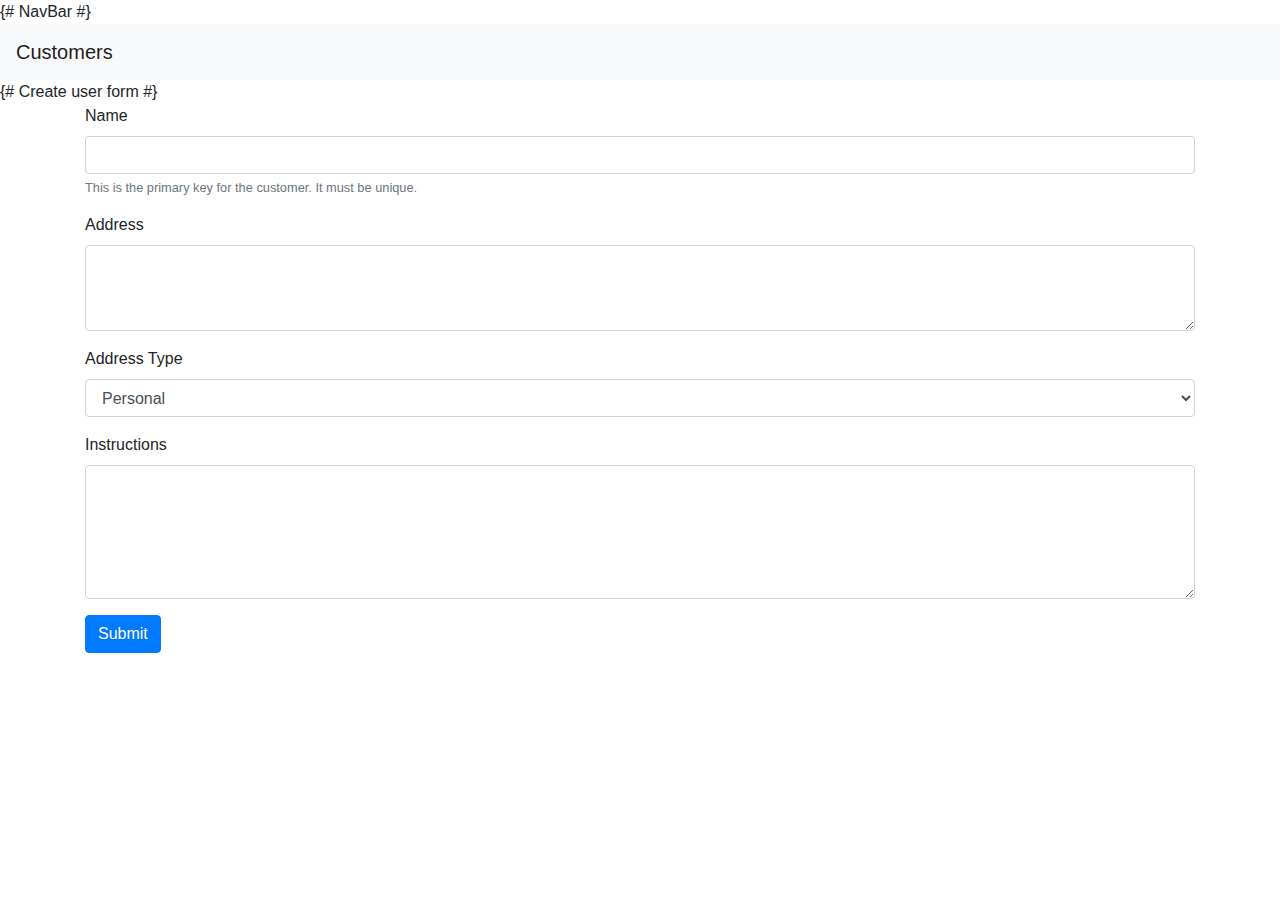
<file: templates/create.html>
<!DOCTYPE html>
<html lang="en">
<head>
    <title>CRUD Example - Create Customer</title>
    <meta charset="utf-8">
    <meta name="viewport" content="width=device-width, initial-scale=1">
    <link rel="stylesheet" href="//maxcdn.bootstrapcdn.com/bootstrap/4.4.0/css/bootstrap.min.css">
</head>
<body>

{# NavBar #}
<nav class="navbar navbar-expand-lg navbar-light bg-light">
    <a class="navbar-brand" href="/">Customers</a>
</nav>

{# Create user form #}
<div class="container">
    <form method="post" action="/create">
        <div class="form-group">
            <label for="Name">Name</label>
            <input type="text" class="form-control" id="Name" name="Name">
            <small class="form-text text-muted">This is the primary key for the customer. It must be unique.</small>
        </div>

        <div class="form-group">
            <label for="address">Address</label>
            <textarea class="form-control" id="address" name="address" rows="3"></textarea>
        </div>

        <div class="form-group">
            <label for="address_type">Address Type</label>
            <select class="form-control" id="address_type" name="address_type">
                <option value="personal" selected>Personal</option>
                <option value="commercial">Commercial</option>
            </select>
        </div>

        <div class="form-group">
            <label for="address">Instructions</label>
            <textarea class="form-control" id="instructions" name="instructions" rows="5"></textarea>
        </div>

        <button type="submit" class="btn btn-primary">Submit</button>
    </form>
</div>

</body>
</html>
</file>
